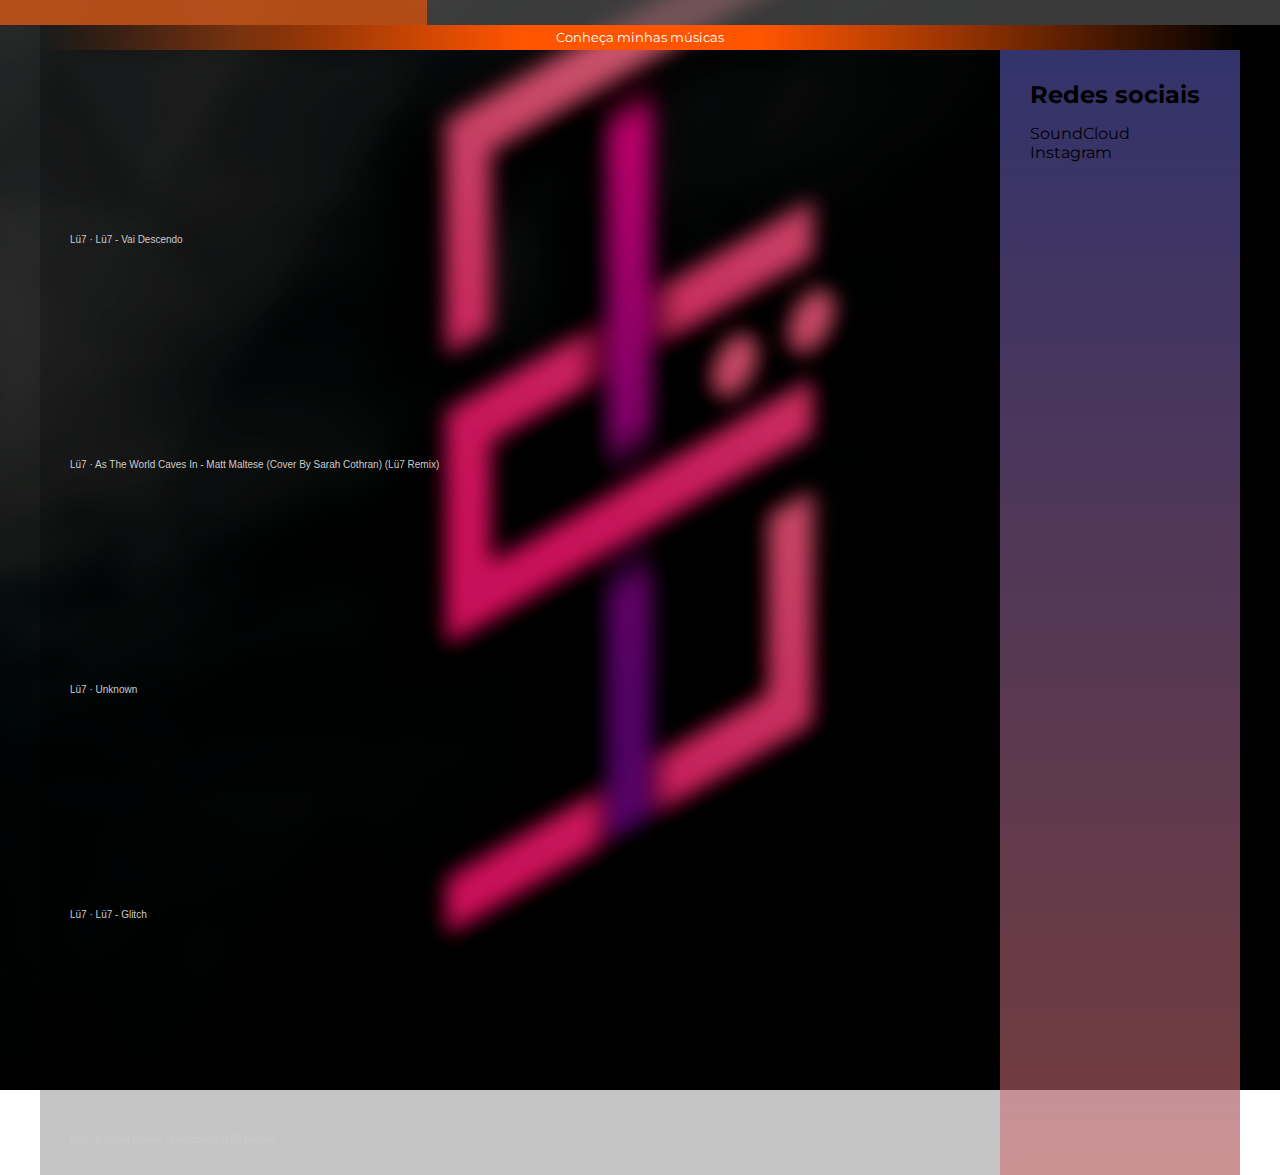
<file: menu.html>
<!DOCTYPE html>
<html lang="pt-br">
<head>
    <meta charset="UTF-8">
    <meta http-equiv="X-UA-Compatible" content="IE=edge">
    <meta name="viewport" content="width=device-width, initial-scale=1.0">
    <title>Meu repositorio</title>
    <link rel="shortcut icon" href="imagens/favicon.ico" type="image/x-icon">
    <link rel="stylesheet" href="estilos/style.css">
</head>
<body>
    <header>
        <nav>
            <a href="#"><i class="fi fi-rs-home"></i></a>
        </nav>
    </header>
    <main>

        <p class="titulo">
            Conheça minhas músicas
        </p>

        <div class="main">

            <article>
                <div >

                    <div class="track">
                        <iframe width="100%" height="150" scrolling="no" frameborder="no" allow="autoplay" src="https://w.soundcloud.com/player/?url=https%3A//api.soundcloud.com/tracks/1176592582&color=%23ff5500&auto_play=false&hide_related=false&show_comments=true&show_user=true&show_reposts=false&show_teaser=true&visual=true"></iframe><div style="font-size: 10px; color: #cccccc;line-break: anywhere;word-break: normal;overflow: hidden;white-space: nowrap;text-overflow: ellipsis; font-family: Interstate,Lucida Grande,Lucida Sans Unicode,Lucida Sans,Garuda,Verdana,Tahoma,sans-serif;font-weight: 100;"><a href="https://soundcloud.com/lu7br" title="Lü7" target="_blank" style="color: #cccccc; text-decoration: none;">Lü7</a> · <a href="https://soundcloud.com/lu7br/lu7-vai-descendo" title="Lü7 - Vai Descendo" target="_blank" style="color: #cccccc; text-decoration: none;">Lü7 - Vai Descendo</a></div>
                    </div>

                    <div class="track">
                        <iframe width="100%" height="150" scrolling="no" frameborder="no" allow="autoplay" src="https://w.soundcloud.com/player/?url=https%3A//api.soundcloud.com/tracks/1089276556&color=%23ff5500&auto_play=false&hide_related=false&show_comments=true&show_user=true&show_reposts=false&show_teaser=true&visual=true"></iframe><div style="font-size: 10px; color: #cccccc;line-break: anywhere;word-break: normal;overflow: hidden;white-space: nowrap;text-overflow: ellipsis; font-family: Interstate,Lucida Grande,Lucida Sans Unicode,Lucida Sans,Garuda,Verdana,Tahoma,sans-serif;font-weight: 100;"><a href="https://soundcloud.com/lu7br" title="Lü7" target="_blank" style="color: #cccccc; text-decoration: none;">Lü7</a> · <a href="https://soundcloud.com/lu7br/as-the-world-caves-in-matt-maltese-cover-by-sarah-cothran-lu7-remix" title="As The World Caves In - Matt Maltese (Cover By Sarah Cothran) (Lü7 Remix)" target="_blank" style="color: #cccccc; text-decoration: none;">As The World Caves In - Matt Maltese (Cover By Sarah Cothran) (Lü7 Remix)</a></div>
                    </div>

                    <div class="track">
                        <iframe width="100%" height="150" scrolling="no" frameborder="no" allow="autoplay" src="https://w.soundcloud.com/player/?url=https%3A//api.soundcloud.com/tracks/1006217068&color=%23ff5500&auto_play=false&hide_related=false&show_comments=true&show_user=true&show_reposts=false&show_teaser=true&visual=true"></iframe><div style="font-size: 10px; color: #cccccc;line-break: anywhere;word-break: normal;overflow: hidden;white-space: nowrap;text-overflow: ellipsis; font-family: Interstate,Lucida Grande,Lucida Sans Unicode,Lucida Sans,Garuda,Verdana,Tahoma,sans-serif;font-weight: 100;"><a href="https://soundcloud.com/lu7br" title="Lü7" target="_blank" style="color: #cccccc; text-decoration: none;">Lü7</a> · <a href="https://soundcloud.com/lu7br/blues-confusion-lu7-remix" title="Unknown" target="_blank" style="color: #cccccc; text-decoration: none;">Unknown</a></div>
                    </div>

                    <div class="track">
                        <iframe width="100%" height="150" scrolling="no" frameborder="no" allow="autoplay" src="https://w.soundcloud.com/player/?url=https%3A//api.soundcloud.com/tracks/987452701&color=%23ff5500&auto_play=false&hide_related=false&show_comments=true&show_user=true&show_reposts=false&show_teaser=true&visual=true"></iframe><div style="font-size: 10px; color: #cccccc;line-break: anywhere;word-break: normal;overflow: hidden;white-space: nowrap;text-overflow: ellipsis; font-family: Interstate,Lucida Grande,Lucida Sans Unicode,Lucida Sans,Garuda,Verdana,Tahoma,sans-serif;font-weight: 100;"><a href="https://soundcloud.com/lu7br" title="Lü7" target="_blank" style="color: #cccccc; text-decoration: none;">Lü7</a> · <a href="https://soundcloud.com/lu7br/lu7-glitch" title="Lü7 - Glitch" target="_blank" style="color: #cccccc; text-decoration: none;">Lü7 - Glitch</a></div>
                    </div>

                    <div class="track">
                        <iframe width="100%" height="150" scrolling="no" frameborder="no" allow="autoplay" src="https://w.soundcloud.com/player/?url=https%3A//api.soundcloud.com/tracks/941410612&color=%23ff5500&auto_play=false&hide_related=false&show_comments=true&show_user=true&show_reposts=false&show_teaser=true&visual=true"></iframe><div style="font-size: 10px; color: #cccccc;line-break: anywhere;word-break: normal;overflow: hidden;white-space: nowrap;text-overflow: ellipsis; font-family: Interstate,Lucida Grande,Lucida Sans Unicode,Lucida Sans,Garuda,Verdana,Tahoma,sans-serif;font-weight: 100;"><a href="https://soundcloud.com/lu7br" title="Lü7" target="_blank" style="color: #cccccc; text-decoration: none;">Lü7</a> · <a href="https://soundcloud.com/lu7br/internet-money-lemonade-lu7-remix" title="Internet Money - Lemonade (Lü7 Remix)" target="_blank" style="color: #cccccc; text-decoration: none;">Internet Money - Lemonade (Lü7 Remix)</a></div>
                    </div>

                </div>
            </article>

            <div class="nav">
                <nav>
                    <h2>Redes sociais</h2>
                    <a 
                        href="https://soundcloud.com/lu7br/tracks" 
                        title="SoundCloud" 
                        target="_blank" 
                        id="soundcloud"
                        >
                        SoundCloud
                    </a>

                    <br>

                    <a href="
                        https://www.instagram.com/lu7_exe/" 
                        title="Instagram" 
                        target="_blank"
                        id="instagram"
                        >
                        Instagram
                    </a> 
                    <br>
                </nav>
            </div>

        </div>

    </main>
</body>
</html>
</file>
<file: estilos/style.css>
@charset "UTF-8";

@import url('https://fonts.googleapis.com/css2?family=Montserrat:ital,wght@0,100;0,200;0,300;0,400;0,500;0,600;0,700;0,800;0,900;1,100;1,200;1,300;1,400;1,500;1,600;1,700;1,800;1,900&display=swap');


*{
    padding: 0px;
    margin: 0px;
}

body{
    background-image: url(../imagens/backgroundlu7image.png);
    background-attachment: fixed;
    background-position: center center;
    background-repeat: no-repeat;
    background-size: cover;

    font-family: 'Montserrat', sans-serif;;
}



p.titulo{
    background-image: linear-gradient(to right, rgba(0, 0, 0, 0), rgb(255, 85, 0) 40%, #ff5500 60%, rgba(0, 0, 0, 0));
    color: rgb(255, 255, 255);
    font-size: 0.8rem;

    text-align: center;

    padding: 5px;
}

h2{
    padding: 0px 0px 15px 0px;
}



header{   
    width: auto;
    height: auto;

    background-color: rgba(73, 73, 73, 0.781);

    color: white;
}

header nav{
    display: grid;
    grid-template-columns: repeat(3, 1fr);
}

header nav a{
    padding: 15px 0px 10px 0px;
    text-align: center;
    color: white;
    text-align: center;
    transition-duration: 1s;
}

header nav a:hover{
    transition-duration: 1s;
    color: white;
    background-color: rgba(255, 85, 0, 0.61);
}



main{
    min-width: 200px;
    max-width: 1200px;
    height: 100%;

    margin: auto;
    
    background-color: rgba(0, 0, 0, 0.226);
}

div.main{
    display: grid;
    grid-template-columns: 80% 20%;

}

div.track{
    transition-duration: 0.5s;
}

div.track:hover{
    transition-duration: 0.5s;
    background-color: rgba(255, 85, 0, 0.445);
}


div.nav{
    height: auto;
    background-image: linear-gradient(to bottom, rgba(93, 93, 196, 0.548), rgba(207, 107, 107, 0.568));
    padding: 30px;   
}

nav{
    position: sticky;
}

nav a{
    text-decoration: none;
    color: black;
}

a#soundcloud:hover{
    font-weight: bold;
    color: rgb(255, 85, 0);
}

a#instagram:hover{
    font-weight: bold;
    color: #d21d73;
}

div.track{
    padding: 30px;
}
</file>
